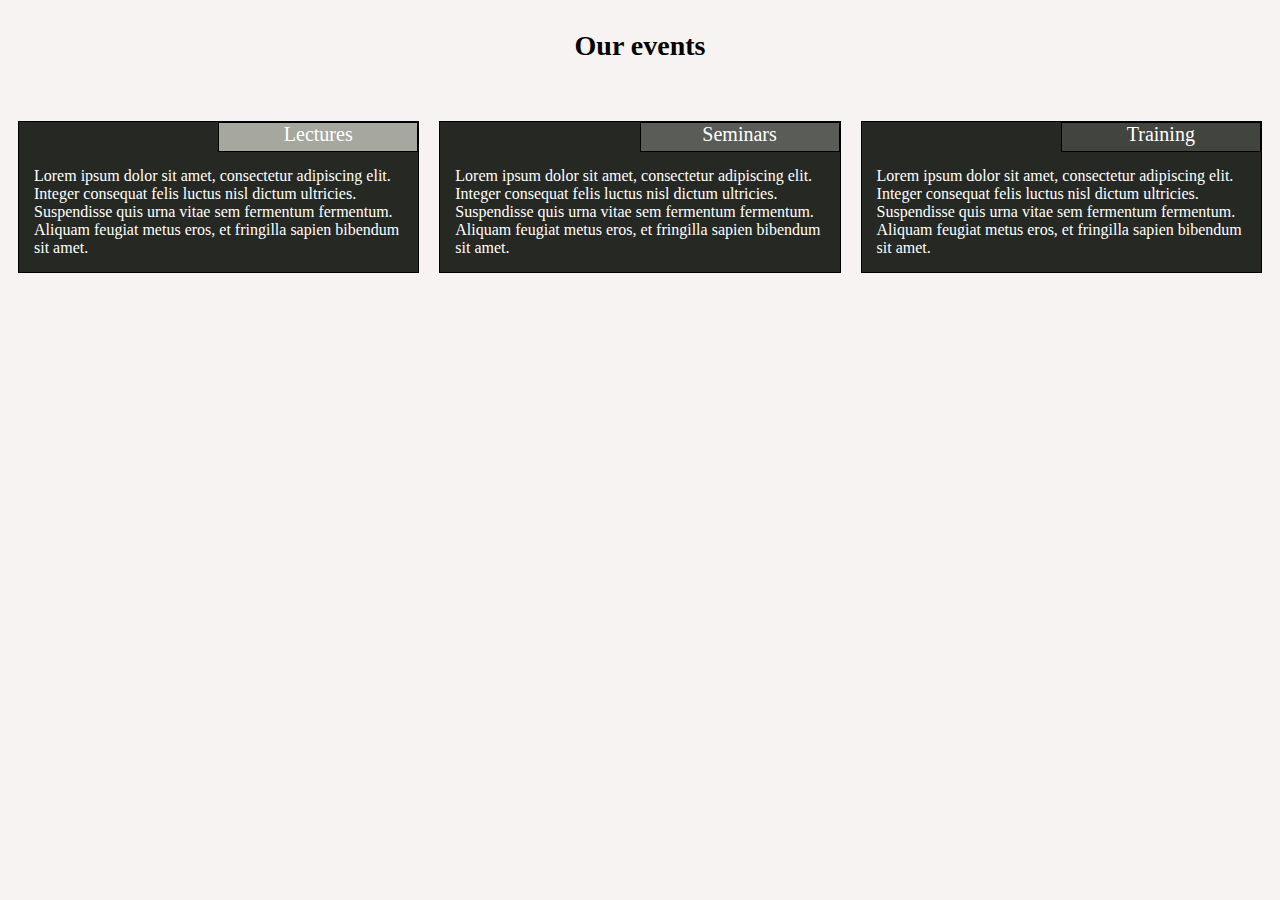
<file: module2-solution/index.html>
<!DOCTYPE html>
<html lang="en">
<html>
<head>
<meta charset="utf-8">
<meta name="viewport" content="width=device-width, initial-scale=1">
<title>Assignment 1</title>
<link rel="stylesheet" href="css/styles.css">
</head>

<body>

<h1>Our events</h1>

<div class="row">

	<div class="col-lg-4 col-md-6 col-sm-12">
		<div class="content">
			<p class="Lectures">Lectures</p>
			<section>Lorem ipsum dolor sit amet, consectetur adipiscing elit. Integer consequat felis luctus nisl dictum ultricies. Suspendisse quis urna vitae sem fermentum fermentum. Aliquam feugiat metus eros, et fringilla sapien bibendum sit amet. </section>
		</div>
	</div>

	<div class="col-lg-4 col-md-6 col-sm-12">
		<div class="content">
			<p class="Seminars">Seminars</p>
			<section>Lorem ipsum dolor sit amet, consectetur adipiscing elit. Integer consequat felis luctus nisl dictum ultricies. Suspendisse quis urna vitae sem fermentum fermentum. Aliquam feugiat metus eros, et fringilla sapien bibendum sit amet. </section>
		</div>
	</div>

	<div class="col-lg-4 col-md-12 col-sm-12">
		<div class="content">
			<p class="Training">Training</p>
			<section>Lorem ipsum dolor sit amet, consectetur adipiscing elit. Integer consequat felis luctus nisl dictum ultricies. Suspendisse quis urna vitae sem fermentum fermentum. Aliquam feugiat metus eros, et fringilla sapien bibendum sit amet. </section>
		</div>
	</div>

</div>
</body>
</html>
</file>
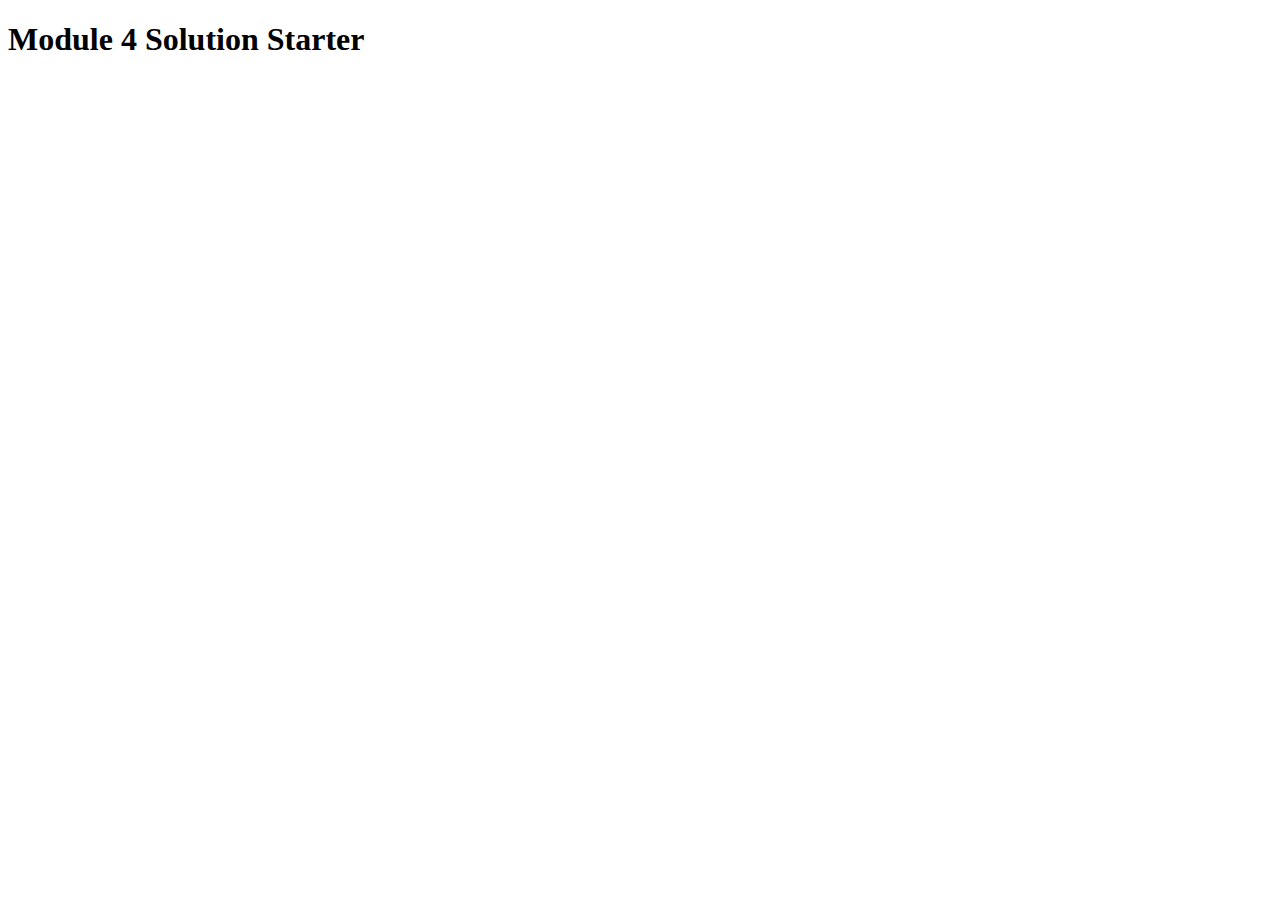
<file: module4-solution/index.html>
<!DOCTYPE html>
<html>
<head>
  <meta charset="utf-8">
  <title>Module 4 Solution Starter</title>
  <script>
    var names = []; // DO NOT REMOVE
  </script>
  <script src="SpeakHello.js"></script>
  <script src="SpeakGoodBye.js"></script>
  <script src="script.js"></script>
</head>
<body>
  <h1>Module 4 Solution Starter</h1>
</body>
</html>
</file>
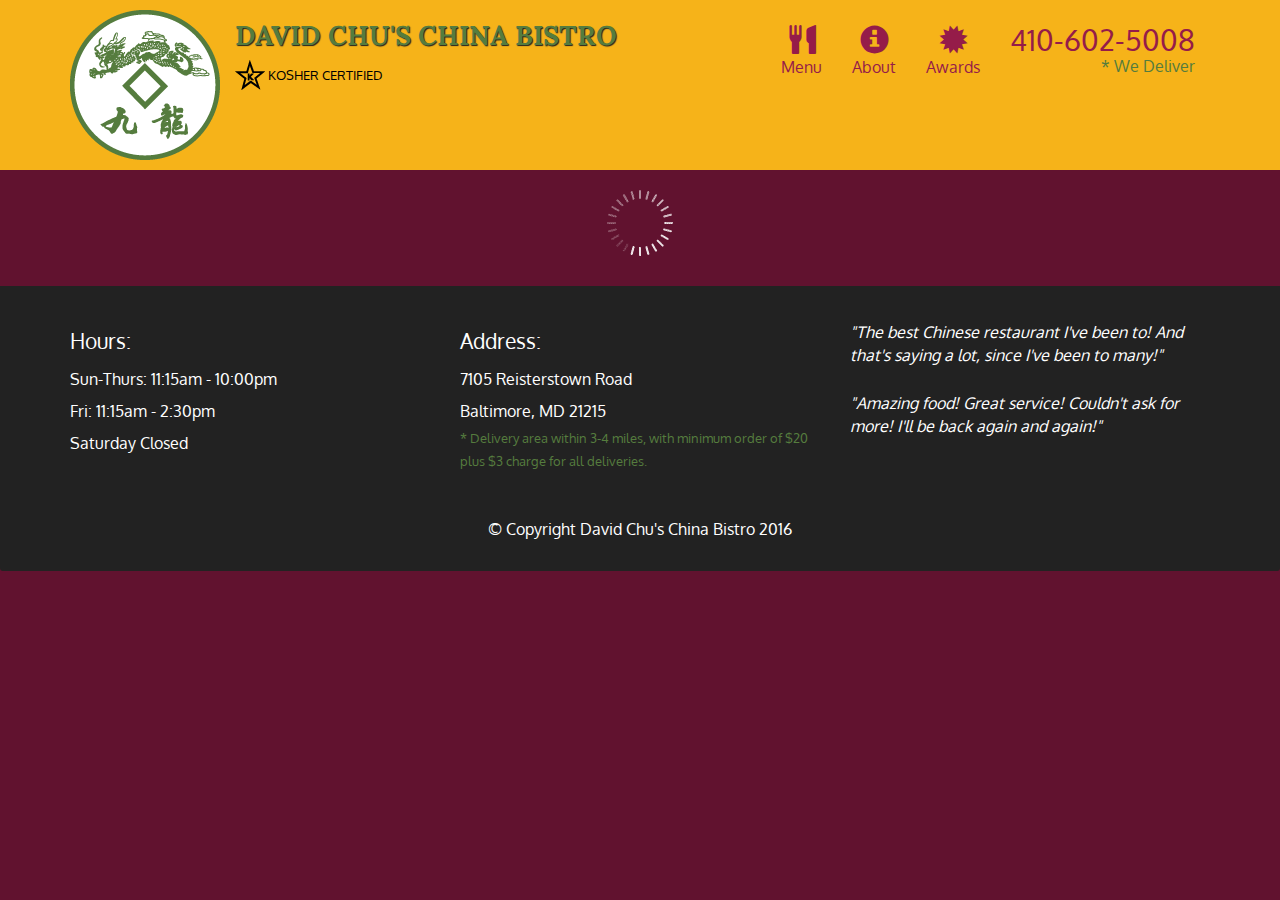
<file: module5-solution/index.html>
<!doctype html>
<html lang="en">
  <head>
    <meta charset="utf-8">
    <meta http-equiv="X-UA-Compatible" content="IE=edge">
    <meta name="viewport" content="width=device-width, initial-scale=1">
    <title>David Chu's China Bistro</title>
    <link rel="stylesheet" href="css/bootstrap.min.css">
    <link rel="stylesheet" href="css/styles.css">
    <link href='https://fonts.googleapis.com/css?family=Oxygen:400,300,700' rel='stylesheet' type='text/css'>
    <link href='https://fonts.googleapis.com/css?family=Lora' rel='stylesheet' type='text/css'>
  </head>
<body>
  <header>
    <nav id="header-nav" class="navbar navbar-default">
      <div class="container">
        <div class="navbar-header">
          <a href="index.html" class="pull-left visible-md visible-lg">
            <div id="logo-img" alt="Logo image"></div>
          </a>

          <div class="navbar-brand">
            <a href="index.html"><h1>David Chu's China Bistro</h1></a>
            <p>
              <img src="images/star-k-logo.png" alt="Kosher certification">
              <span>Kosher Certified</span>
            </p>
          </div>

          <button id="navbarToggle" type="button" class="navbar-toggle collapsed" data-toggle="collapse" data-target="#collapsable-nav" aria-expanded="false">
            <span class="sr-only">Toggle navigation</span>
            <span class="icon-bar"></span>
            <span class="icon-bar"></span>
            <span class="icon-bar"></span>
          </button>
        </div>
        
        <div id="collapsable-nav" class="collapse navbar-collapse">
           <ul id="nav-list" class="nav navbar-nav navbar-right">
            <li id="navHomeButton" class="visible-xs active">
              <a href="index.html">
                <span class="glyphicon glyphicon-home"></span> Home</a>
            </li>
            <li id="navMenuButton">
              <a href="#" onclick="$dc.loadMenuCategories();">
                <span class="glyphicon glyphicon-cutlery"></span><br class="hidden-xs"> Menu</a>
            </li>
            <li>
              <a href="#">
                <span class="glyphicon glyphicon-info-sign"></span><br class="hidden-xs"> About</a>
            </li>
            <li>
              <a href="#">
                <span class="glyphicon glyphicon-certificate"></span><br class="hidden-xs"> Awards</a>
            </li>
            <li id="phone" class="hidden-xs">
              <a href="tel:410-602-5008">
                <span>410-602-5008</span></a><div>* We Deliver</div>
            </li>
          </ul><!-- #nav-list -->
        </div><!-- .collapse .navbar-collapse -->
      </div><!-- .container -->
    </nav><!-- #header-nav -->
  </header>

  <div id="call-btn" class="visible-xs">
    <a class="btn" href="tel:410-602-5008">
    <span class="glyphicon glyphicon-earphone"></span>
    410-602-5008
    </a>
  </div>
  <div id="xs-deliver" class="text-center visible-xs">* We Deliver</div>

  <div id="main-content" class="container"></div>

  <footer class="panel-footer">
    <div class="container">
      <div class="row">
        <section id="hours" class="col-sm-4">
          <span>Hours:</span><br>
          Sun-Thurs: 11:15am - 10:00pm<br>
          Fri: 11:15am - 2:30pm<br>
          Saturday Closed
          <hr class="visible-xs">
        </section>
        <section id="address" class="col-sm-4">
          <span>Address:</span><br>
          7105 Reisterstown Road<br>
          Baltimore, MD 21215
          <p>* Delivery area within 3-4 miles, with minimum order of $20 plus $3 charge for all deliveries.</p>
          <hr class="visible-xs">
        </section>
        <section id="testimonials" class="col-sm-4">
          <p>"The best Chinese restaurant I've been to! And that's saying a lot, since I've been to many!"</p>
          <p>"Amazing food! Great service! Couldn't ask for more! I'll be back again and again!"</p>
        </section>
      </div>
      <div class="text-center">&copy; Copyright David Chu's China Bistro 2016</div>
    </div>
  </footer>

  <!-- jQuery (Bootstrap JS plugins depend on it) -->
  <script src="js/jquery-2.1.4.min.js"></script>
  <script src="js/bootstrap.min.js"></script>
  <script src="js/ajax-utils.js"></script>
  <script src="js/script.js"></script>
</body>
</html>
</file>
<file: module2-solution/css/styles.css>
* {
    box-sizing: border-box;
    font-family: Verdana;
    color: white;
}

body {
    background-color: #F7F3F2;
}

h1 {
	margin-top: 30px;
	text-align: center;
	color: #000000;
	font-size: 1.75em;
}

p {
	margin: 0;
	width: 200px;
    height: 30px;
    border: 1px solid #000000;
    text-align: center;
    font-size: 1.25em;
	position: absolute;
	right: 0px;
    top: 0px;
}

section {
	margin-top: 30px;
}

.content {
	padding: 15px;
	margin-right: 10px;
	margin-left: 10px;
	margin-bottom: 20px;
	background-color: #252823;
	top: 40px;
	border: 1px solid #000000;
	position: relative;
}

.row {
	width: 100%;
}

.Lectures {
	background-color: #A6A8A0;
	color: white;
}

.Seminars {
	background-color: #5A5C57;
	color: white;
}

.Training {
	background-color: #42443F;
	color: white;
}

/********** Desktop **********/
@media (min-width: 992px) {
  .col-lg-1, .col-lg-2, .col-lg-3, .col-lg-4, .col-lg-5, .col-lg-6, .col-lg-7, .col-lg-8, .col-lg-9, .col-lg-10, .col-lg-11, .col-lg-12 {
    float: left;
  }
  .col-lg-1 {
    width: 8.33%;
  }
  .col-lg-2 {
    width: 16.66%;
  }
  .col-lg-3 {
    width: 25%;
  }
  .col-lg-4 {
    width: 33.33%;
  }
  .col-lg-5 {
    width: 41.66%;
  }
  .col-lg-6 {
    width: 50%;
  }
  .col-lg-7 {
    width: 58.33%;
  }
  .col-lg-8 {
    width: 66.66%;
  }
  .col-lg-9 {
    width: 74.99%;
  }
  .col-lg-10 {
    width: 83.33%;
  }
  .col-lg-11 {
    width: 91.66%;
  }
  .col-lg-12 {
    width: 100%;
  }
}

/********** Tablet **********/
@media (min-width: 768px) and (max-width: 991px) {
  .col-md-1, .col-md-2, .col-md-3, .col-md-4, .col-md-5, .col-md-6, .col-md-7, .col-md-8, .col-md-9, .col-md-10, .col-md-11, .col-md-12 {
    float: left;
  }
  .col-md-1 {
    width: 8.33%;
  }
  .col-md-2 {
    width: 16.66%;
  }
  .col-md-3 {
    width: 25%;
  }
  .col-md-4 {
    width: 33.33%;
  }
  .col-md-5 {
    width: 41.66%;
  }
  .col-md-6 {
    width: 50%;
  }
  .col-md-7 {
    width: 58.33%;
  }
  .col-md-8 {
    width: 66.66%;
  }
  .col-md-9 {
    width: 74.99%;
  }
  .col-md-10 {
    width: 83.33%;
  }
  .col-md-11 {
    width: 91.66%;
  }
  .col-md-12 {
    width: 100%;
  }
}

/********** Mobile **********/
@media (max-width: 767px) {
  .col-sm-1, .col-sm-2, .col-sm-3, .col-sm-4, .col-sm-5, .col-sm-6, .col-sm-7, .col-sm-8, .col-sm-9, .col-sm-10, .col-sm-11, .col-sm-12 {
    float: left;
  }
  .col-sm-1 {
    width: 8.33%;
  }
  .col-sm-2 {
    width: 16.66%;
  }
  .col-sm-3 {
    width: 25%;
  }
  .col-sm-4 {
    width: 33.33%;
  }
  .col-sm-5 {
    width: 41.66%;
  }
  .col-sm-6 {
    width: 50%;
  }
  .col-sm-7 {
    width: 58.33%;
  }
  .col-sm-8 {
    width: 66.66%;
  }
  .col-sm-9 {
    width: 74.99%;
  }
  .col-sm-10 {
    width: 83.33%;
  }
  .col-sm-11 {
    width: 91.66%;
  }
  .col-sm-12 {
    width: 100%;
  }
}
</file>
<file: module5-solution/css/styles.css>
body {
  font-size: 16px;
  color: #fff;
  background-color: #61122f;
  font-family: 'Oxygen', sans-serif;
}

/** HEADER **/
#header-nav {
  background-color: #f6b319;
  border-radius: 0;
  border: 0;
}

#logo-img {
  background: url('../images/restaurant-logo_large.png') no-repeat;
  width: 150px;
  height: 150px;
  margin: 10px 15px 10px 0;
}

.navbar-brand {
  padding-top: 25px;
}
.navbar-brand h1 { /* Restaurant name */
  font-family: 'Lora', serif;
  color: #557c3e;
  font-size: 1.5em;
  text-transform: uppercase;
  font-weight: bold;
  text-shadow: 1px 1px 1px #222;
  margin-top: 0;
  margin-bottom: 0;
  line-height: .75;
}
.navbar-brand a:hover, .navbar-brand a:focus {
  text-decoration: none;
}
.navbar-brand p { /* Kosher cert */
  color: #000;
  text-transform: uppercase;
  font-size: .7em;
  margin-top: 15px;
}
.navbar-brand p span { /* Star-K */
  vertical-align: middle;
}

#nav-list {
  margin-top: 10px;
}
#nav-list a {
  color: #951C49;
  text-align: center;
}
#nav-list a:hover {
  background: #E7E7E7;
}
#nav-list a span {
  font-size: 1.8em;
}

#phone {
  margin-top: 5px;
}
#phone a { /* Phone number */
  text-align: right;
  padding-bottom: 0;
}
#phone div { /* We Deliver */
  color: #557c3e;
  text-align: right;
  padding-right: 15px;
}

.navbar-header button.navbar-toggle, .navbar-header .icon-bar {
  border: 1px solid #61122f;
}
.navbar-header button.navbar-toggle {
  clear: both;
  margin-top: -30px;
}
/* END HEADER */

/* FOOTER */
.panel-footer {
  margin-top: 30px;
  padding-top: 35px;
  padding-bottom: 30px;
  background-color: #222;
  border-top: 0;
}
.panel-footer div.row {
  margin-bottom: 35px;
}
#hours, #address {
  line-height: 2;
}
#hours > span, #address > span {
  font-size: 1.3em;
}
#address p {
  color: #557c3e;
  font-size: .8em;
  line-height: 1.8;
}
#testimonials {
  font-style: italic;
}
#testimonials p:nth-child(2) {
  margin-top: 25px;
}
/* END FOOTER */



/* HOME PAGE */
.container .jumbotron {
  box-shadow: 0 0 50px #3F0C1F;
  border: 2px solid #3F0C1F;
}

#menu-tile, #specials-tile, #map-tile {
  height: 250px;
  width: 100%;
  margin-bottom: 15px;
  position: relative;
  border: 2px solid #3F0C1F;
  overflow: hidden;
}
#menu-tile:hover, #specials-tile:hover, #map-tile:hover {
  box-shadow: 0 1px 5px 1px #cccccc;
}
#menu-tile {
  background: url('../images/menu-tile.jpg') no-repeat;
  background-position: center;
}
#specials-tile {
  background: url('../images/specials-tile.jpg') no-repeat;
  background-position: center;
}
#menu-tile span, #specials-tile span, #map-tile span {
  position: absolute;
  bottom: 0;
  right: 0;
  width: 100%;
  text-align: center;
  font-size: 1.6em;
  text-transform: uppercase;
  background-color: #000;
  color: #fff;
  opacity: .8;
}
/* END HOME PAGE */

/* MENU CATEGORIES PAGE */
.category-tile { 
  position: relative;
  border: 2px solid #3F0C1F;
  overflow: hidden;
  width: 200px;
  height: 200px;
  margin: 0 auto 15px;
}
.category-tile span {
  position: absolute;
  bottom: 0;
  right: 0;
  width: 100%;
  text-align: center;
  font-size: 1.2em;
  text-transform: uppercase;
  background-color: #000;
  color: #fff;
  opacity: .8;
}
.category-tile:hover {
  box-shadow: 0 1px 5px 1px #cccccc;
}

#menu-categories-title + div {
  margin-bottom: 50px;
}
/* END MENU CATEGORIES PAGE */

/* SINGLE CATEGORY PAGE */
.menu-item-tile {
  margin-bottom: 25px;
}
.menu-item-tile hr {
  width: 80%;
}
.menu-item-tile .menu-item-price {
  font-size: 1.1em;
  text-align: right;
  margin-top: -15px;
  margin-right: -15px;
}
.menu-item-tile .menu-item-price span {
  font-size: .6em;
}
.menu-item-photo {
  position: relative;
  border: 2px solid #3F0C1F; 
  overflow: hidden;
  padding: 0;
  margin-right: -15px;
  margin-left: auto;
  margin-bottom: 20px;
  max-width: 250px;
}
.menu-item-photo div {
  position: absolute;
  bottom: 0;
  right: 0;
  width: 80px;
  background-color: #557c3e;
  text-align: center;
}
.menu-item-description {
  padding-right: 30px;
}
h3.menu-item-title {
  margin: 0 0 10px;
}
.menu-item-details {
  font-size: .9em;
  font-style: italic;
}
/* END SINGLE CATEGORY PAGE */


/********** Large devices only **********/
@media (min-width: 1200px) {
  .container .jumbotron {
    background: url('../images/jumbotron_1200.jpg') no-repeat;
    height: 675px;
  }
}

/********** Medium devices only **********/
@media (min-width: 992px) and (max-width: 1199px) {
  /* Header */
  #logo-img {
    background: url('../images/restaurant-logo_medium.png') no-repeat;
    width: 100px;
    height: 100px;
    margin: 5px 5px 5px 0;
  }
  /* End Header */

  /* Home Page */
  .container .jumbotron {
    background: url('../images/jumbotron_992.jpg') no-repeat;
    height: 558px;
  }
  /* End Home Page */
}

/********** Small devices only **********/
@media (min-width: 768px) and (max-width: 991px) {
  /* Home Page */
  .container .jumbotron {
    background: url('../images/jumbotron_768.jpg') no-repeat;
    height: 432px;
  }
  /* End Home Page */
}

/********** Extra small devices only **********/
@media (max-width: 767px) {
  /* Header */
  .navbar-brand {
    padding-top: 10px;
    height: 80px;
  }
  .navbar-brand h1 { /* Restaurant name */
    padding-top: 10px;
    font-size: 5vw; /* 1vw = 1% of viewport width */
  }
  .navbar-brand p { /* Kosher cert */
    font-size: .6em;
    margin-top: 12px;
  }
  .navbar-brand p img { /* Star-K */
    height: 20px;
  }

  #collapsable-nav a { /* Collapsed nav menu text */
    font-size: 1.2em;
  }
  #collapsable-nav a span { /* Collapsed nav menu glyph */
    font-size: 1em;
    margin-right: 5px;
  }

  #call-btn > a {
    font-size: 1.5em;
    display: block;
    margin: 0 20px;
    padding: 10px;
    border: 2px solid #fff;
    background-color: #f6b319;
    color: #951c49;
  }
  #xs-deliver {
    margin-top: 5px;
    font-size: .7em;
    letter-spacing: .1em;
    text-transform: uppercase;
  }
  /* End Header */

  /* Footer */
  .panel-footer section {
    margin-bottom: 30px;
    text-align: center;
  }
  .panel-footer section:nth-child(3) {
    margin-bottom: 0; /* margin already exists on the whole row */
  }
  .panel-footer section hr {
    width: 50%;
  }
  /* End Footer */

  /* Home Page */
  .container .jumbotron {
    margin-top: 30px;
    padding: 0;
  }
  #menu-tile, #specials-tile {
    width: 360px;
    margin: 0 auto 15px;
  }

  .menu-item-photo {
    margin-right: auto;
  }
  .menu-item-tile .menu-item-price {
    text-align: center;
  }
  .menu-item-description {
    text-align: center;;
  }
}


/********** Super extra small devices Only :-) (e.g., iPhone 4) **********/
@media (max-width: 479px) {
  /* Header */
  .navbar-brand h1 { /* Restaurant name */
    padding-top: 5px;
    font-size: 6vw;
  }
  /* End Header */
  
  /* Home page */
  #menu-tile, #specials-tile {
    width: 280px;
    margin: 0 auto 15px;
  }

  .col-xxs-12 {
    position: relative;
    min-height: 1px;
    padding-right: 15px;
    padding-left: 15px;
    float: left;
    width: 100%;
  }
}
</file>
